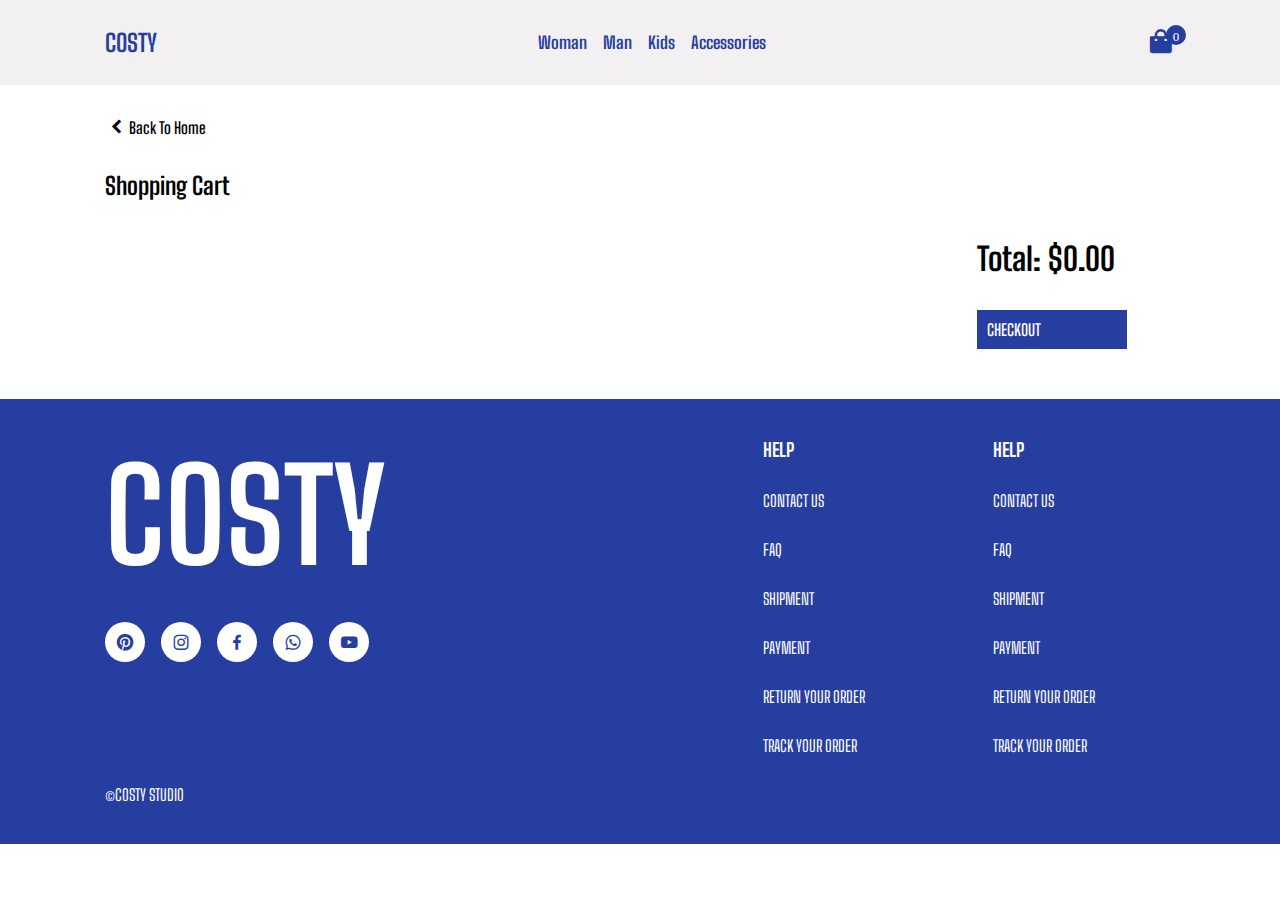
<file: cart.html>
<!DOCTYPE html>
<html lang="en">
  <head>
    <meta charset="UTF-8" />
    <meta name="viewport" content="width=device-width, initial-scale=1.0" />
    <title>e-Ticaret Sitesi Sepet</title>
    <!-- css link-->
    <link rel="stylesheet" href="./style/style.css" />

    <!--box icons-->
    <link
      rel="stylesheet"
      href="https://cdn.jsdelivr.net/npm/boxicons@latest/css/boxicons.min.css"
    />
  </head>
  <body>
    <!--header-->
    <header>
      <div class="nav container">
        <i class="bx bx-menu" id="menu-icon"></i>
        <!-- LOgo-->
        <a href="index.html" class="logo">COSTY</a>
        <!--Navbar-->
        <nav class="navbar">
          <a href="#" class="nav-link">Woman</a>
          <a href="#" class="nav-link">Man</a>
          <a href="#" class="nav-link">Kids</a>
          <a href="#" class="nav-link">Accessories</a>
        </nav>
        <!--* cart iconu-->
        <a href="cart.html" id="cart-icon">
          <i class="bx bxs-shopping-bag" data-quantity="0"></i>
        </a>
      </div>
    </header>
    <!--* Cart Content -->
    <section class="container cart-container">
      <!-- Back to home -->
       <a href="index.html" class="back-homepage">
        <i class='bx bxs-chevron-left'></i>
        <span>Back To Home</span>
      </a>
      <h2 class="shopping-cart">Shopping Cart</h2>
      <div class="cart-box">
        <div class="cart-data">
          <div id="cartItems">
            <!-- <div class="cart-item">
              <img 
                src="https://pangaia.com/cdn/shop/products/Recycled-Nylon-NW-Flwrdwn-Quilted-Collarless-Jacket-Cerulean-Blue-Female-1_bf4b2a54-8a7f-4174-bc49-8ef22b24bfdd.jpg?v=1666708230&width=1426" 
                 alt=""
              />
               <div class="cart-item-info">
                <h2>Item Name</h2>
                <input 
                  type="number" 
                  min="1" 
                  value="1" 
                  class="cart-item-quantity"
                />
               </div>
               <h2>$200</h2>
               <button class="remove-from-cart">Remove</button>
            </div> -->
            
          </div>
        </div>
        <div class="cart-t">
          <div id="cartTotal" >Total:$0 </div>
          <a href="#" class="checkout-btn"> CHECKOUT</a>
        </div>
      </div>
    </section>
    <!-- *Footer-->
    <footer class="footer">
      <div class="footer-c container">
        <div class="footer-box">
          <h2>COSTY</h2>
          <div class="social">
            <a href="#">
              <i class="bx bxl-pinterest"></i>
            </a>
            <a href="#">
              <i class="bx bxl-instagram"></i>
            </a>
            <a href="#">
              <i class="bx bxl-facebook"></i>
            </a>
            <a href="#">
              <i class="bx bxl-whatsapp"></i>
            </a>
            <a href="#">
              <i class="bx bxl-youtube"></i>
            </a>
          </div>
        </div>
        <div class="footer-box">
          <h3>HELP</h3>
          <a href="#">CONTACT US</a>
          <a href="#">FAQ</a>
          <a href="#">SHIPMENT</a>
          <a href="#">PAYMENT</a>
          <a href="#">RETURN YOUR ORDER</a>
          <a href="#">TRACK YOUR ORDER</a>
        </div>
        <div class="footer-box">
          <h3>HELP</h3>
          <a href="#">CONTACT US</a>
          <a href="#">FAQ</a>
          <a href="#">SHIPMENT</a>
          <a href="#">PAYMENT</a>
          <a href="#">RETURN YOUR ORDER</a>
          <a href="#">TRACK YOUR ORDER</a>
        </div>
      </div>
      <div class="copyright container">&copy;COSTY STUDIO</div>
    </footer>
    <!--* Js Baglanti-->
    <script src="./js/main.js" type="module"></script>
  </body>
</html>
</file>
<file: style/style.css>
/* Gogle fonts: font-family: "Big Shoulders Text", sans-serif;*/
@import url('https://fonts.googleapis.com/css2?family=Big+Shoulders+Text:wght@100..900&display=swap');

/* css sifirlamalari*/
*{
    margin: 0;
    padding: 0;
    box-sizing: border-box;
    text-decoration: none;
    list-style: none;
    font-family: "Big Shoulders Text", sans-serif;
}

/* css degiskenler */
:root{
    --main-color: #273ea1;
    --text-color: #000;
    --bg-color: #fff;
    --container-color: #1e1e2a;
}

/* Ortak css ler */
body{
    background-color: var(--bg-color);
    color: var(--text-color);
}
.container{
    max-width: 1070px;
    margin: auto;
    width: 100%;
}

/* Header css ler */
header{
    position: fixed;
    top: 0;
    left: 0;
    width: 100%;
    background-color: #f2f0f1;
    z-index: 10000;
}

.nav{
    display: flex;
    justify-content: space-between;
    align-items: center;
    padding: 25px 0;
}

#menu-icon{
    font-size: 28px;
    color: var(--main-color);
    cursor: pointer;
    display: none;
}

.logo{
    font-size: 24px;
    color: var(--main-color);
    font-weight: 700;
}
.navbar{
    display: flex;
    align-items: center;
    column-gap: 16px;
 }
 .nav-link{
    font-size: 17px;
    color: var(--main-color);
    font-weight: 700;
 }

 #cart-icon{
    position: relative;
    font-size: 29px;
    color: var(--main-color);
    cursor: pointer;
 }
.bxs-shoping-bag{
    position: relative;
    font-size: 29px;
}
.bxs-shopping-bag::after{
    content: attr(data-quantity);/* bu sekilde html uzerinden girdigimiz bir attribute degerini css de duzenleyebildik.ve js kisimda burayi dinamik bir hale getirecegiz*/
    position: absolute;
    top: 0;
    right: -11px;
    background-color: var(--main-color);
    color: var(--bg-color);
    width: 20px;
    height: 20px;
    border-radius: 50%;
    display: flex;
    align-items: center;
    font-size: 13px;
    font-weight: 500;
    justify-content: center;
}

/* ! Ana Html */
/* Home */
.home{
    position: relative;
    background-color: #f2f0f1;
    min-height: 700px;
}
.home-img{
    width: 100%;
    position: absolute;
    bottom: 0;
    left: 50%;
    transform: translate(-50%);
    display: flex;
    justify-content: center;
}
.home-img img{
    width: 100%;
    max-width: 700px;
}
.home-img::before{
    content: "Coloring Style";
    text-transform: uppercase;
    font-size: 144px;
    text-align: center;
    position: absolute;
    top: -28px;
    z-index: -1;
    color: var(--main-color);
    font-weight: 900;
}

/* products kismi */
.heading{
    text-align: center;
    font-size: 64px;
    font-weight: 900;
    margin-top: 20px;
}
.product-container{
    display: grid;
    grid-template-columns: repeat(4, 1fr);
    gap: 16px;
    margin-top: 32px;
}
.product img{
    width: 100%;
    height: 350px;
    object-fit: cover;
}
.product-info{
    display: flex;
    flex-direction: column;
}
.product-title{
    font-size: 22px;
    font-weight: 600;
    color: var(--text-color);
    margin: 12px 0 8px;
    text-transform: uppercase;
}
.product-price{
    font-size: 18px;
    font-weight: 400;
    color: var(--main-color);
}
.add-to-cart{
    background-color: var(--main-color);
    color: var(--bg-color);
    font-weight: 600;
    padding: 10px;
    letter-spacing: 1px;
    margin-top: 45px;
    cursor: pointer;
    text-align: center;
    border: none;
    outline: none;
}

/* * FOOTER */
footer{
    background-color: var(--main-color);
    padding: 40px 10px;
    margin-top: 50px;
}
.footer-c{
    display: grid;
    grid-template-columns: 60% 20% 20%;
    gap: 16px;
}
.footer-box{
    display: flex;
    flex-direction: column;
}
.footer-box h2{
    font-size: 128px;
    color: var(--bg-color);
    text-transform: uppercase;
}
.social{
    display: flex;
    align-items: center;
    column-gap: 16px;
}
.social .bx{
    background-color: var(--bg-color);
    font-size: 20px;
    padding: 10px;
    color: var(--main-color);
    border-radius: 50%;
}
.footer-box h3{
    color: var(--bg-color);

}
.footer-box a{
    color: var(--bg-color);
    padding-top: 30px;
}
.copyright {
    color: var(--bg-color);
    padding-top: 30px;
}
/*! Cart Html Sayfasi */
.cart-container{
    margin-top: 115px !important;
}
.back-homepage{
    display: flex;
    align-items: center;
    color: var(--text-color);
}
.back-homepage i{
    font-size: 24px;
}
.back-homepage span{
    font-size: 16px;
    font-weight: 600;
}
.shopping-cart{
    margin-top: 32px;
}
.cart-box{
    display: grid;
    grid-template-columns: 80% 20%;
    gap: 16px;
    margin-top: 40px;
}
/* @media(max-width: 700px){
    .cart-box{
        grid-template-columns: 1fr;
    }
} */
#cartItems{
    display: grid;
    row-gap: 16px;
}
.cart-item{
    display: grid;
    grid-template-columns: 0.5fr 1fr 0.5fr 0.5fr;
    align-items: center;
    padding-bottom: 16px;
    border-bottom: 1px solid rgb(226, 227, 227);
}
.cart-item img{
    width: 80px;
    height: 80px;
    object-fit: cover;
    object-position: center;
}
.cart-item-tittle{
    font-size: 18px;
}
.cart-item-quantity{
    border: 1px solid var(--text-color);
    outline: none;
    width: 40px;
    text-align: center;
    font-size: 18px;
    border-radius: 5px;
    margin-top: 10px;
    cursor: pointer;
}
.cart-item-price{
    font-size: 18px;

}
.remove-from-cart{
    max-width: 80px;
    font-weight: 700;
    border: none;
    outline: none;
    padding: 8px;
    background-color: crimson;
    color: var(--bg-color);
    cursor: pointer;
}
.cart-t{
    display: flex;
    flex-direction: column;
}
.checkout-btn{
    margin-top: 32px;
    background-color: var(--main-color);
    padding: 10px;
    color: var(--bg-color);
    font-weight: 600;
    letter-spacing: 1.7;
    max-width: 150px;
}
#cartTotal {
    font-size: 32px;
    font-weight: 700;
    white-space: nowrap;
}

/* responsive */

@media(max-width:1200px){
    .container{
        width: 90%;
        margin: 0 auto;
    }
    .home-img::before{
        font-size: 128px;
        top: -35px;
    }
    .product-container{
        grid-template-columns: repeat(3, 1fr);
    }
}

@media(max-width:910px){
    .nav{
        padding: 18px 0;
    }
    .home-img::before{
        font-size: 96px;
        top: -35px;
    }
}

@media(max-width:720px){
    .home{
        min-width: 620px;
    }
    .home-img::before{
        font-size: 80px;
    }
    .footer-c{
        grid-template-columns: 1fr;
    }
    .cart-box{
        grid-template-columns: 1fr;
    }
}

@media(max-width:550px){
    .home{
        min-width: 500px;
    }
    .home-img::before{
        top: -30px;
        font-size: 64px;
    }
    .product-container{
        grid-template-columns: repeat(2, 1fr);
    }
    #menu-icon{
        display: initial;
    }
    .navbar{
        position: absolute;
        top: 100%;
        right: 0;
        left: 0;
        display: flex;
        flex-direction: column;
        background-color: #f2f0f1;
        row-gap: 8px;
        padding: 10px 0;
        text-align: center;
        box-shadow: 0 20px 20px rgba(237,237,237, 0.45);
        clip-path: circle(0% at 0% 0%);
        transition: all 0.5s;
    }
    .nav-link{
        display: block;
        padding: 15px;
    }
    .navbar.open-menu{
        clip-path: circle(144% at 0% 0%);
    }
}
</file>
